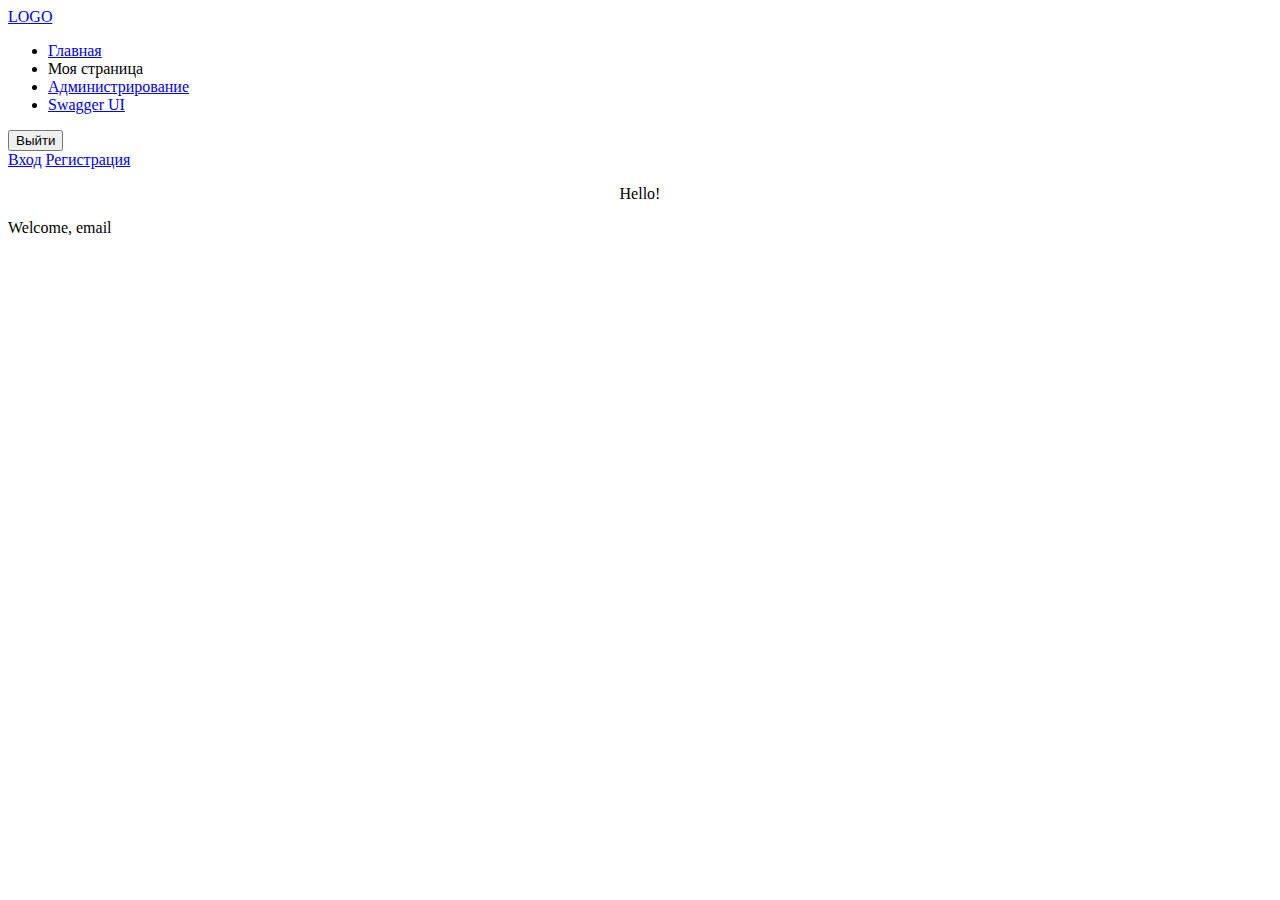
<file: src/main/resources/templates/index.html>
<!DOCTYPE html>
<html lang="ru" xmlns:th="http://www.thymeleaf.org" xmlns:sec="http://www.w3.org/1999/xhtml">
<head>
    <meta charset="UTF-8">
    <meta name="viewport" content="width=device-width, initial-scale=1">
    <title>Приложение</title>
    <!-- Bootstrap -->
    <link href="https://cdn.jsdelivr.net/npm/bootstrap@5.1.3/dist/css/bootstrap.min.css" rel="stylesheet" integrity="sha384-1BmE4kWBq78iYhFldvKuhfTAU6auU8tT94WrHftjDbrCEXSU1oBoqyl2QvZ6jIW3" crossorigin="anonymous">
</head>
<body>
<div class="container">
    <header class="d-flex flex-wrap align-items-center justify-content-center justify-content-md-between py-3 mb-4 border-bottom">
        <a href="/" class="col-md-3 mb-2 mb-md-0 text-dark text-decoration-none">LOGO</a>

        <ul class="nav col-12 col-md-auto mb-2 justify-content-center mb-md-0">
            <li><a href="#" class="nav-link px-2 link-secondary">Главная</a></li>

            <li  sec:authorize="hasAnyRole('ROLE_USER', 'ROLE_ADMIN', 'ROLE_OPERATOR')"><a th:href="@{/client/}+${id}" class="nav-link px-2 link-dark">Моя страница</a></li>
            <li  sec:authorize="hasAnyRole('ROLE_ADMIN','ROLE_OPERATOR')"><a href="/admin/" class="nav-link px-2 link-dark">Администрирование</a></li>
            <li  sec:authorize="hasRole('ROLE_ADMIN')"><a href="/swagger-ui/" class="nav-link px-2 link-dark">Swagger UI</a></li>
        </ul>

        <div class="col-md-3 text-end">
            <div sec:authorize="isAuthenticated()">
                <form th:action="@{/logout}" method="post">
                    <button type="submit" class="btn btn-outline-primary me-2">Выйти</button>
                </form>
            </div>
            <div sec:authorize="!isAuthenticated()">
                <a href="/login" class="btn btn-outline-primary me-2">Вход</a>
                <a href="/registration" class="btn btn-primary">Регистрация</a>
            </div>
        </div>
    </header>
</div>
<div class="container">
    <div class="row justify-content-center align-items-center">
        <div class="cols-4" sec:authorize="isAuthenticated()">
            <p style="text-align: center;">Hello!</p>
            <p>Welcome, <span sec:authentication="name">email</span></p>
        </div>
    </div>
</div>
</body>
</html>
</file>
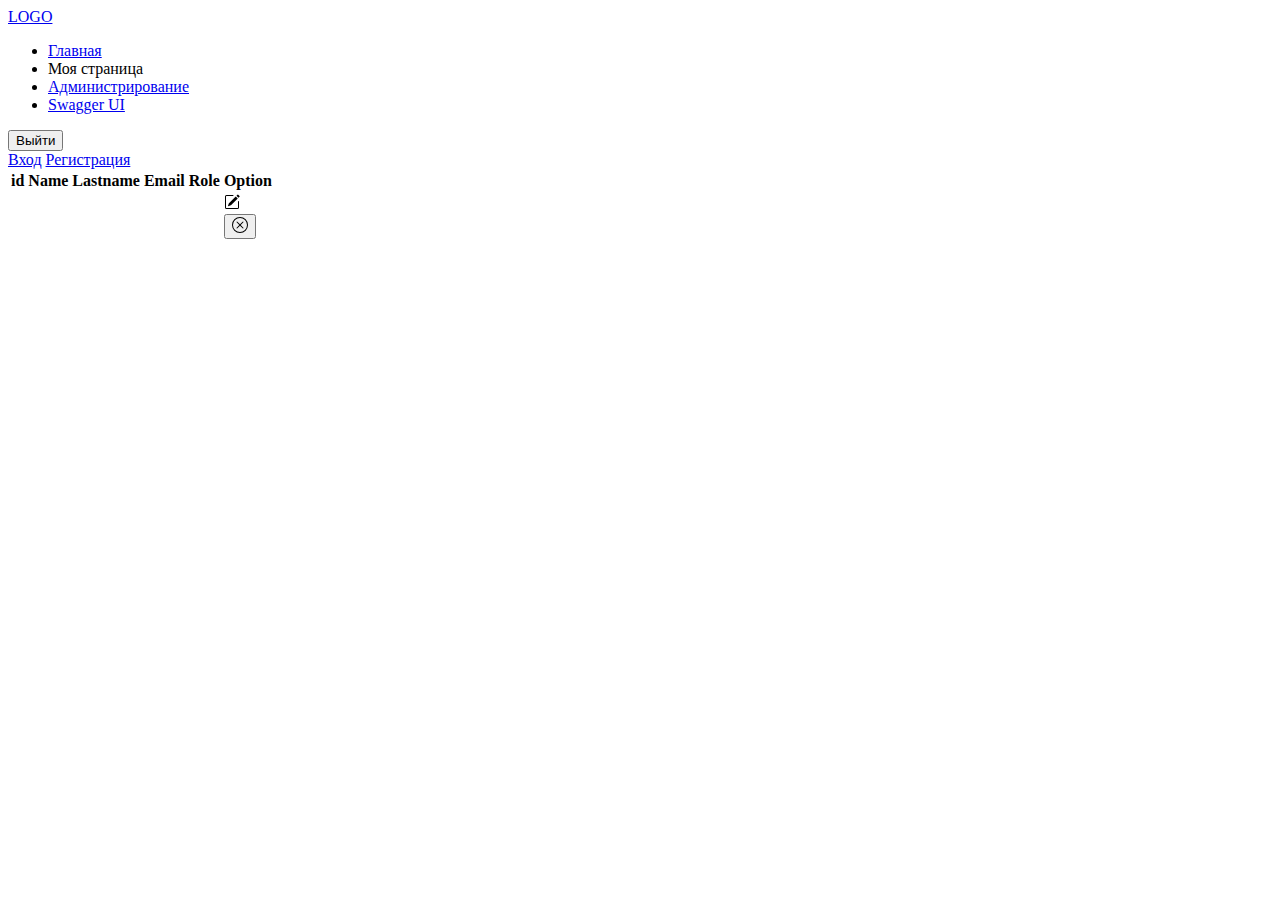
<file: src/main/resources/templates/admin.html>
<!DOCTYPE html>
<html lang="ru" xmlns:th="http://www.thymeleaf.org" xmlns:sec="http://www.w3.org/1999/xhtml">
<head>
    <meta charset="UTF-8">
    <meta name="viewport" content="width=device-width, initial-scale=1">
    <title>Редактор</title>
    <link href="https://cdn.jsdelivr.net/npm/bootstrap@5.1.3/dist/css/bootstrap.min.css" rel="stylesheet" integrity="sha384-1BmE4kWBq78iYhFldvKuhfTAU6auU8tT94WrHftjDbrCEXSU1oBoqyl2QvZ6jIW3" crossorigin="anonymous">
</head>
<body>
<div class="container">
    <header class="d-flex flex-wrap align-items-center justify-content-center justify-content-md-between py-3 mb-4 border-bottom">
        <a href="/" class="col-md-3 mb-2 mb-md-0 text-dark text-decoration-none">LOGO</a>

        <ul class="nav col-12 col-md-auto mb-2 justify-content-center mb-md-0">
            <li><a href="/" class="nav-link px-2 link-dark">Главная</a></li>

            <li  sec:authorize="hasAnyRole('ROLE_USER', 'ROLE_ADMIN', 'ROLE_OPERATOR')"><a th:href="@{/client/}+${id}" class="nav-link px-2 link-dark">Моя страница</a></li>
            <li  sec:authorize="hasAnyRole('ROLE_ADMIN', 'ROLE_OPERATOR')"><a href="#" class="nav-link px-2 link-secondary">Администрирование</a></li>
            <li  sec:authorize="hasRole('ROLE_ADMIN')"><a href="/swagger-ui/" class="nav-link px-2 link-dark">Swagger UI</a></li>
        </ul>

        <div class="col-md-3 text-end">
            <div sec:authorize="isAuthenticated()">
                <form th:action="@{/logout}" method="post">
                    <button type="submit" class="btn btn-outline-primary me-2">Выйти</button>
                </form>
            </div>
            <div sec:authorize="!isAuthenticated()">
                <a href="/login" class="btn btn-outline-primary me-2">Вход</a>
                <a href="/registration" class="btn btn-primary">Регистрация</a>
            </div>
        </div>
    </header>
</div>
<div class="container">
    <table class="table">
        <thead>
        <tr>
            <th scope="col">id</th>
            <th scope="col">Name</th>
            <th scope="col">Lastname</th>
            <th scope="col">Email</th>
            <th scope="col">Role</th>
            <th scope="col">Option</th>
        </tr>
        </thead>
        <tbody>
        <tr th:each="client: ${clients}">
            <th th:text="${client.id}" />
            <td th:text="${client.name}" />
            <td th:text="${client.lastname}" />
            <td th:text="${client.email}" />
            <td th:text="${client.role}" />
            <td class="d-flex">
                <a
                        class="btn btn-outline-secondary"
                        th:attrappend="href='/admin/edit/' + ${client.id}"
                >
                    <svg xmlns="http://www.w3.org/2000/svg" width="16" height="16" fill="currentColor" class="bi bi-pencil-square" viewBox="0 0 16 16">
                        <path d="M15.502 1.94a.5.5 0 0 1 0 .706L14.459 3.69l-2-2L13.502.646a.5.5 0 0 1 .707 0l1.293 1.293zm-1.75 2.456-2-2L4.939 9.21a.5.5 0 0 0-.121.196l-.805 2.414a.25.25 0 0 0 .316.316l2.414-.805a.5.5 0 0 0 .196-.12l6.813-6.814z"></path>
                        <path fill-rule="evenodd" d="M1 13.5A1.5 1.5 0 0 0 2.5 15h11a1.5 1.5 0 0 0 1.5-1.5v-6a.5.5 0 0 0-1 0v6a.5.5 0 0 1-.5.5h-11a.5.5 0 0 1-.5-.5v-11a.5.5 0 0 1 .5-.5H9a.5.5 0 0 0 0-1H2.5A1.5 1.5 0 0 0 1 2.5v11z"></path>
                    </svg>
                </a>
                <form method="post" th:action="@{/admin/remove/}">
                    <input type="text" hidden name="id" th:value="${client.id}">
                    <button
                            class="btn btn-outline-danger"
                            type="submit"
                    >
                        <svg xmlns="http://www.w3.org/2000/svg" width="16" height="16" fill="currentColor" class="bi bi-x-circle" viewBox="0 0 16 16">
                            <path d="M8 15A7 7 0 1 1 8 1a7 7 0 0 1 0 14zm0 1A8 8 0 1 0 8 0a8 8 0 0 0 0 16z"/>
                            <path d="M4.646 4.646a.5.5 0 0 1 .708 0L8 7.293l2.646-2.647a.5.5 0 0 1 .708.708L8.707 8l2.647 2.646a.5.5 0 0 1-.708.708L8 8.707l-2.646 2.647a.5.5 0 0 1-.708-.708L7.293 8 4.646 5.354a.5.5 0 0 1 0-.708z"/>
                        </svg>
                    </button>
                </form>
            </td>
        </tr>
        </tbody>
    </table>
</div>
</body>
</html>
</file>
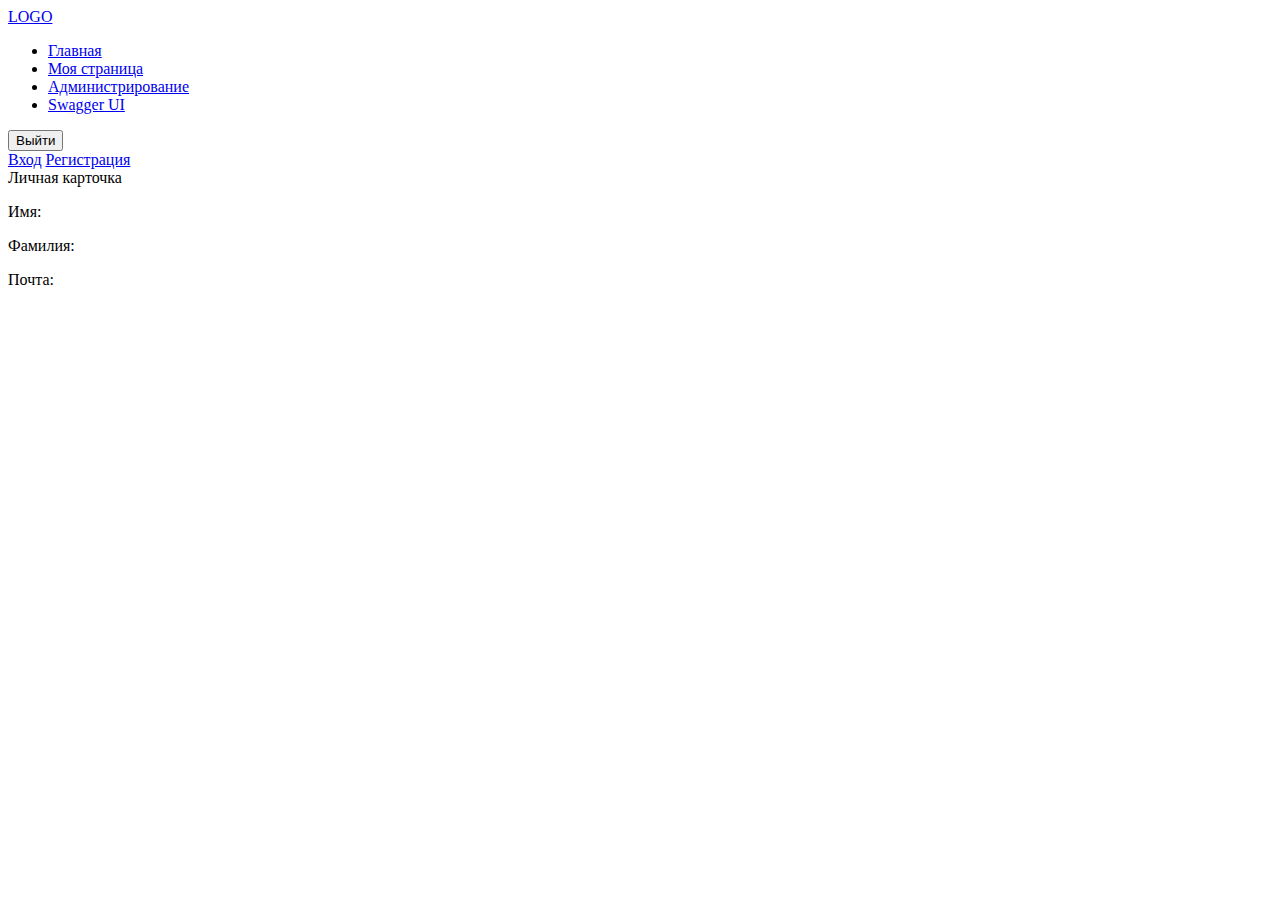
<file: src/main/resources/templates/client.html>
<!DOCTYPE html>
<html lang="ru" xmlns:th="http://www.thymeleaf.org" xmlns:sec="http://www.w3.org/1999/xhtml">
<head>
    <meta charset="UTF-8">
    <meta name="viewport" content="width=device-width, initial-scale=1">
    <title>Моя страница</title>
    <link href="https://cdn.jsdelivr.net/npm/bootstrap@5.1.3/dist/css/bootstrap.min.css" rel="stylesheet"
          integrity="sha384-1BmE4kWBq78iYhFldvKuhfTAU6auU8tT94WrHftjDbrCEXSU1oBoqyl2QvZ6jIW3" crossorigin="anonymous">
</head>
<body>
<div class="container">
    <header class="d-flex flex-wrap align-items-center justify-content-center justify-content-md-between py-3 mb-4 border-bottom">
        <a href="/" class="col-md-3 mb-2 mb-md-0 text-dark text-decoration-none">LOGO</a>

        <ul class="nav col-12 col-md-auto mb-2 justify-content-center mb-md-0">
            <li><a href="/" class="nav-link px-2 link-dark">Главная</a></li>

            <li  sec:authorize="hasAnyRole('ROLE_USER', 'ROLE_ADMIN', 'ROLE_OPERATOR')"><a href="#" class="nav-link px-2 link-secondary">Моя страница</a></li>
            <li  sec:authorize="hasAnyRole('ROLE_ADMIN', 'ROLE_OPERATOR')"><a href="/admin/" class="nav-link px-2 link-dark">Администрирование</a></li>
            <li  sec:authorize="hasRole('ROLE_ADMIN')"><a href="/swagger-ui/" class="nav-link px-2 link-dark">Swagger UI</a></li>
        </ul>

        <div class="col-md-3 text-end">
            <div sec:authorize="isAuthenticated()">
                <form th:action="@{/logout}" method="post">
                    <button type="submit" class="btn btn-outline-primary me-2">Выйти</button>
                </form>
            </div>
            <div sec:authorize="!isAuthenticated()">
                <a href="/login" class="btn btn-outline-primary me-2">Вход</a>
                <a href="/registration" class="btn btn-primary">Регистрация</a>
            </div>
        </div>
    </header>
    <div class="row justify-content-center align-items-center">
        <div class="col-4">
            <div class="card border-primary mb-3">
                <div class="card-header">Личная карточка</div>
                <div class="card-body text-primary">
                    <p class="card-text"><span class="text-bold">Имя</span>: <span th:text="${client.name}"></span></p>
                    <p class="card-text"><span class="text-bold">Фамилия</span>: <span th:text="${client.lastname}"></span></p>
                    <p class="card-text"><span class="text-bold">Почта</span>: <span th:text="${client.email}"></span></p>
            </div>
        </div>
    </div>
</div>
</div>
</body>
</html>
</file>
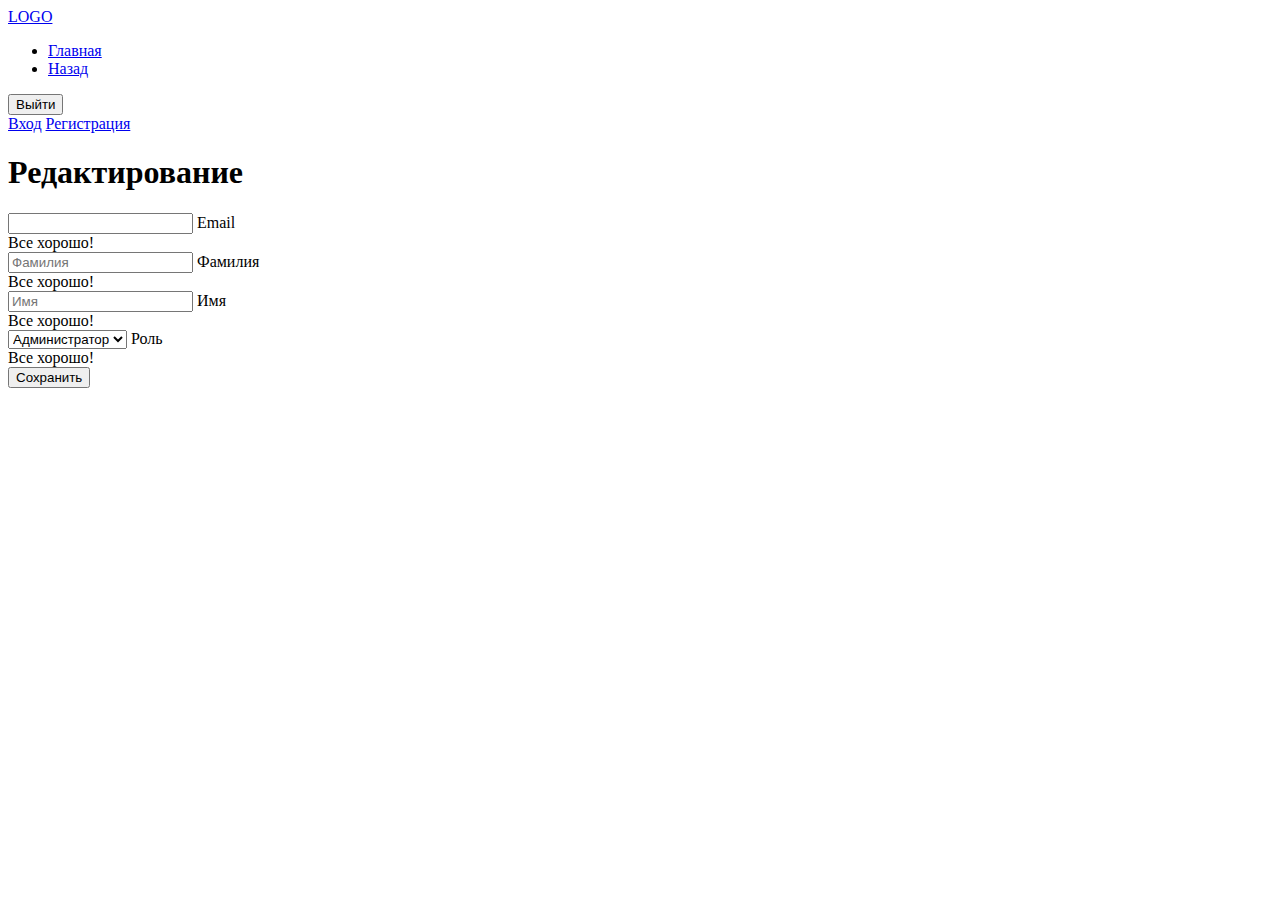
<file: src/main/resources/templates/editForm.html>
<!DOCTYPE html>
<html lang="ru" xmlns:th="http://www.thymeleaf.org" xmlns:sec="http://www.w3.org/1999/xhtml">
<head>
    <meta charset="UTF-8">
    <meta name="viewport" content="width=device-width, initial-scale=1">
    <title>Редактирование данных клиента</title>
    <link href="https://cdn.jsdelivr.net/npm/bootstrap@5.1.3/dist/css/bootstrap.min.css" rel="stylesheet" integrity="sha384-1BmE4kWBq78iYhFldvKuhfTAU6auU8tT94WrHftjDbrCEXSU1oBoqyl2QvZ6jIW3" crossorigin="anonymous">
</head>
<body>
<div class="container">
    <header class="d-flex flex-wrap align-items-center justify-content-center justify-content-md-between py-3 mb-4 border-bottom">
        <a href="/" class="col-md-3 mb-2 mb-md-0 text-dark text-decoration-none">LOGO</a>

        <ul class="nav col-12 col-md-auto mb-2 justify-content-center mb-md-0">
            <li><a href="/" class="nav-link px-2 link-dark">Главная</a></li>

            <li><a href="/admin/" class="nav-link px-2 link-dark">Назад</a></li>
        </ul>

        <div class="col-md-3 text-end">
            <div sec:authorize="isAuthenticated()">
                <form th:action="@{/logout}" method="post">
                    <button type="submit" class="btn btn-outline-primary me-2">Выйти</button>
                </form>
            </div>
            <div sec:authorize="!isAuthenticated()">
                <a href="/login" class="btn btn-outline-primary me-2">Вход</a>
                <a href="/registration" class="btn btn-primary">Регистрация</a>
            </div>
        </div>
    </header>
</div>
<div class="container">
    <form method="POST" th:action="@{/admin/edit}">
        <h1 class="h3 mb-3 fw-normal">Редактирование</h1>
        <input type="text" hidden name="id" id="id" th:value="${client.id}">
        <div class="form-floating">
            <input
                    th:value="${client.email}"
                    type="email"
                    th:classappend="${hasError}?'is-valid'"
                    class="form-control"
                    name="email"
                    id="email"
                    readonly
                    autocomplete="off"
            >
            <label for="email">Email</label>
            <div class="valid-feedback">
                Все хорошо!
            </div>
        </div>
        <div class="form-floating">
            <input
                    th:value="${client.lastname}"
                    th:classappend="${hasError}? (${lastnameError} ? 'is-invalid' : 'is-valid')"
                    type="text" class="form-control" name="lastname" id="lastname" placeholder="Фамилия" required>
            <label for="lastname">Фамилия</label>
            <div class="valid-feedback">
                Все хорошо!
            </div>
        </div>
        <div class="form-floating">
            <input
                    th:value="${client.name}"
                    th:classappend="${hasError}? (${nameError} ? 'is-invalid' : 'is-valid')"
                    type="text" class="form-control" name="name" id="name" placeholder="Имя" required>
            <label for="name">Имя</label>
            <div class="valid-feedback">
                Все хорошо!
            </div>
        </div>
        <div class="form-floating">
            <select
                    th:classappend="${hasError}? (${passwordConfirmError} ? 'is-invalid' : 'is-valid')"
                    class="form-select"
                    name="role"
                    id="role"
                    autocomplete="off"
                    required
            >
                <option th:selected="${#strings.equals(client.role, 'ROLE_ADMIN')}" value="ROLE_ADMIN">Администратор</option>
                <option th:selected="${#strings.equals(client.role, 'ROLE_USER')}" value="ROLE_USER">Пользователь</option>
                <option th:selected="${#strings.equals(client.role, 'ROLE_OPERATOR')}" value="ROLE_OPERATOR">Оператор</option>
            </select>
            <label for="role">Роль</label>
            <div th:if="${roleError}" class="invalid-feedback">
                <span th:text="${roleError}"></span>
            </div>
            <div class="valid-feedback">
                Все хорошо!
            </div>
        </div>
        <button class="w-100 btn btn-lg btn-primary" type="submit">Сохранить</button>
    </form>
</div>
</body>
</html>
</file>
